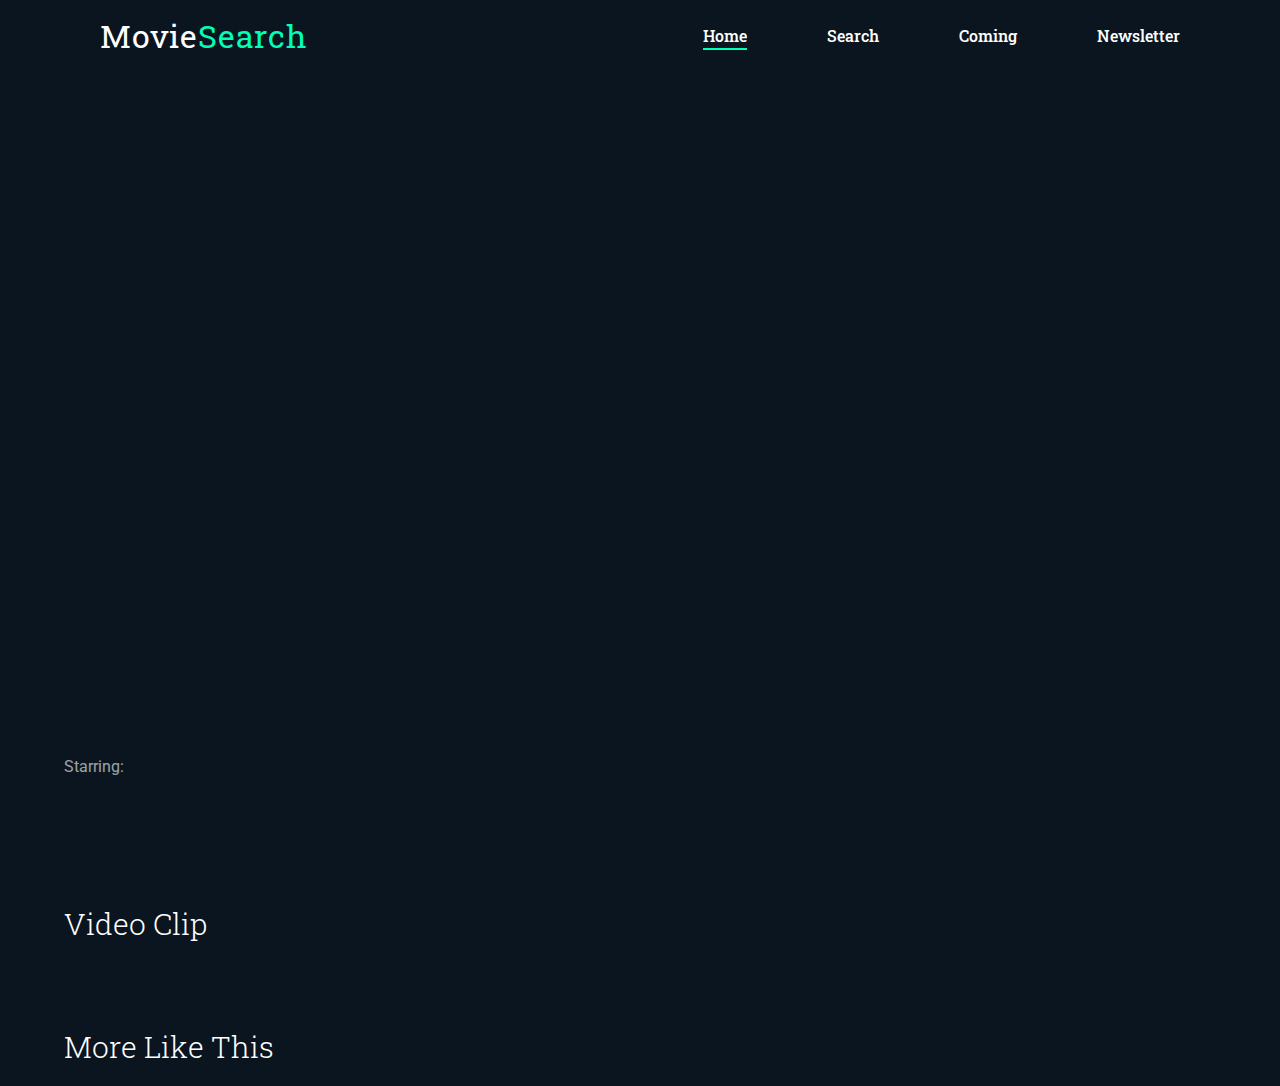
<file: public/about.html>
<!DOCTYPE html>
<html lang="en">
  <head>
    <meta charset="UTF-8" />
    <meta http-equiv="X-UA-Compatible" content="IE=edge" />
    <meta name="viewport" content="width=device-width, initial-scale=1.0" />
    <title>Movieholic</title>
    <link rel="stylesheet" href="css/style.css" />
    <link rel="stylesheet" href="css/about.css" />

    <!-- Link Boxicons' CSS -->
    <link
      rel="stylesheet"
      href="https://cdn.jsdelivr.net/npm/boxicons@latest/css/boxicons.min.css"
    />
  </head>
  <body>
    <!-- navbar -->
    <header class="logo">
      <a href="/">
        <p>Movie<span>Search</span></p>
      </a>
      <div class="bx bx-menu" id="menu-icon"></div>

      <!-- menu -->
      <ul class="navbar">
        <li><a href="#home" class="home-active">Home</a></li>
        <li><a href="/#search_form">Search</a></li>
        <li><a href="#coming">Coming</a></li>
        <li><a href="#newsletter">Newsletter</a></li>
      </ul>
    </header>

    <!-- movie info -->
    <div class="movie-info">
      <div class="movie-detail">
        <h1 class="movie-name"></h1>
        <p class="genres"></p>
        <p class="des"></p>
        <p class="starring"><span>Starring:</span></p>
      </div>
    </div>

    <!-- video clips -->
    <div class="trailer-container">
      <h1 class="heading">Video Clip</h1>
      <!-- <iframe
        src=""
        title="YouTube video player"
        frameborder="0"
        allow="accelerometer; autoplay; clipboard-write; encrypted-media; gyroscope; picture-in-picture"
        allowfullscreen
      ></iframe> -->
    </div>

    <!-- recommendations -->
    <div class="recommendation">
      <h1 class="heading">More Like This</h1>
      <div class="recommendations-container">
        <!-- <div class="movie">
          <img src="img/Top_Gun_Maverick_Poster.jpg" alt="" />
          <p class="movie-title">movie name</p>
        </div> -->
      </div>
    </div>

    <script src="js/api.js"></script>
    <script src="js/about.js"></script>
  </body>
</html>
</file>
<file: public/css/style.css>
@import url('https://fonts.googleapis.com/css2?family=Roboto+Slab:wght@100;200;300;400;500;600;700;800;900&family=Roboto:wght@100;300;400;500;700;900&display=swap');

* {
  margin: 0;
  padding: 0;
  box-sizing: border-box;
  scroll-padding-top: 2rem;
  scroll-behavior: smooth;
  list-style: none;
}

:root {
  --headingFont: 'Roboto Slab', serif;
  --bodyFont: 'Roboto', sans-serif;

  /* colors */
  --red-50: #f8f0f0;
  --red-100: #ecd9d9;
  --red-200: #dcbcbc;
  --red-300: #c89f9f;
  --red-400: #b18282;
  --red-500: #986262;
  --red-600: #814848;
  --red-700: #612222;
  --red-800: #532424;
  --red-900: #200c03;

  /* grey */
  --grey-50: #f0f4f8;
  --grey-100: #d9e2ec;
  --grey-200: #bcccdc;
  --grey-300: #9fb3c8;
  --grey-400: #829ab1;
  --grey-500: #627d98;
  --grey-600: #485181;
  --grey-700: #334e68;
  --grey-800: #243b53;
  --grey-900: #0a1520;
  /* rest of the colors */
  --black: rgb(21, 21, 21);
  --white: #fff;
  --red-light: #f8d7da;
  --red-dark: #842029;
  --blue-light: #00ffb7;
  --blue-dark: #00c69b;

  --borderRadius: 0.25rem;
  --letterSpacing: 1px;
  --transition: 0.3s ease-in-out all;
}

body {
  width: 100%;
  position: relative;
  background: var(--grey-900);
  font-family: var(--bodyFont);
}

a {
  text-decoration: none;
}

section {
  padding: 4rem 3rem;
}

/* begin of nav & header */

header {
  width: 100%;
  height: 70px;
  position: fixed;
  top: 0;
  right: 0;
  z-index: 1000;
  background: var(--grey-900);
  padding: 20px 100px;
  display: flex;
  align-items: center;
  justify-content: space-between;
  transition: 0.5s;
}

.home {
  margin-top: 70px;
}
.main {
  margin-top: 5rem;
}

.logo p {
  font-family: var(--headingFont);
  font-size: 2rem;
  letter-spacing: 0.05rem;
  color: var(--white);
  font-weight: 400;
}

.logo p span {
  color: var(--blue-light);
}

.bx {
  font-size: 24px;
  color: var(--white);
}

.navbar {
  font-family: var(--headingFont);
  display: flex;
  column-gap: 5rem;
}

.navbar li {
  position: relative;
}

.navbar a {
  font-size: 1rem;
  font-weight: 500;
  color: var(--white);
}

.navbar a::after {
  content: '';
  width: 0;
  height: 2px;
  background: var(--blue-light);
  position: absolute;
  bottom: -4px;
  left: 0;
  transition: 0.2s all linear;
}

.navbar a:hover::after,
.navbar .home-active::after {
  width: 100%;
}

#menu-icon {
  font-size: 24px;
  cursor: pointer;
  z-index: 1000001;
  display: none;
}

.btn {
  font-family: var(--headingFont);
  cursor: pointer;
  color: var(--grey-600);
  background: var(--white);
  border: none;
  border-radius: var(--borderRadius);
  letter-spacing: var(--letterSpacing);
  padding: 0.5rem 1rem;
  transition: var(--transition);
  text-transform: capitalize;
  display: inline-block;
  font-size: 1rem;
  font-weight: 600;
}

.btn:hover {
  background: var(--blue-dark);
  color: var(--white);
}

.container {
  width: 100%;
  min-height: 640px;
  position: relative;
  display: flex;
  align-items: center;
  color: var(--white);
}

.container img {
  position: absolute;
  width: 100%;
  height: 100%;
  object-fit: cover;
  object-position: center;
  z-index: -1;
}

.swiper-pagination-bullet {
  width: 10px !important;
  height: 10px !important;
  border-radius: 0.2rem !important;
  background: var(--white) !important;
  opacity: 1 !important;
}

/* swiper */

.swiper-pagination-bullet-active {
  width: 1.5rem !important;
  background: var(--blue-dark) !important;
}

.swiper-button-next,
.swiper-button-prev {
  color: var(--white) !important;
}

/* End of swiper */

.home-text {
  z-index: 1000;
  padding: 0 150px;
}

.home-text span {
  color: var(--white);
  font-weight: 500;
  text-transform: uppercase;
}

.home-text h1 {
  color: var(--white);
  font-size: 4rem;
  font-weight: 700;
  margin-bottom: 1rem;
}

.play {
  position: absolute;
  right: 4rem;
  bottom: 10%;
}

.play .bx {
  background: var(--white);
  padding: 10px;
  font-size: 2rem;
  border-radius: 50%;
  color: var(--blue-dark);
}

.play .bx:hover {
  background: var(--blue-dark);
  color: var(--white);
  transition: 0.2s all linear;
}

/* end of nav & header */

/* movie list */
.movie-list {
  width: 100%;
  height: 250px;
  margin-top: 40px;
  position: relative;
  padding: 0 3rem;
  color: var(--white);
}

.movie-category {
  font-size: 20px;
  font-weight: 500;
  margin-bottom: 20px;
  text-transform: capitalize;
  font-family: var(--headingFont);
}

.movie-container {
  width: 100%;
  height: 200px;
  display: flex;
  align-items: center;
  overflow-x: auto;
  overflow-y: hidden;
  scroll-behavior: smooth;
}

.movie-container::-webkit-scrollbar {
  display: none;
}

.movie {
  flex: 0 0 auto;
  width: 24%;
  height: 200px;
  text-align: center;
  margin-right: 10px;
  cursor: pointer;
  position: relative;
}

.movie img {
  width: 100%;
  height: 170px;
  object-fit: cover;
}

.movie p {
  text-transform: capitalize;
  height: 20px;
  overflow: hidden;
}

.pre-btn,
.nxt-btn,
.popular_pre-btn,
.popular_nxt-btn {
  position: absolute;
  height: 200px;
  top: 50%;
  transform: translateY(-50%);
  width: 2.5w;
  background: transparent;
  border: none;
  outline: none;
  display: flex;
  align-items: center;
  justify-content: center;
  cursor: pointer;
  opacity: 0;
}
.pre-btn,
.popular_pre-btn {
  left: 1.5vw;
}

.nxt-btn,
.popular_nxt-btn {
  right: 1.5vw;
}

.pre-btn .bx,
.nxt-btn .bx,
.popular_pre-btn .bx,
.popular_nxt-btn .bx {
  font-size: 1.5rem;
  object-fit: contain;
}

.pre-btn:hover,
.nxt-btn:hover,
.popular_pre-btn:hover,
.popular_nxt-btn:hover {
  opacity: 1;
}

/* search */

.search-container {
  background-color: transparent;
  display: flex;
  margin-top: 4rem;
  align-items: center;
  flex-direction: column;
}

.search-element {
  display: flex;
}

.search-element .form-control {
  font-family: var(--headingFont);
  color: var(--white);
  padding: 0.7rem 1rem;
  font-size: 1.2rem;
  background-color: transparent;
  border-radius: 3rem;
  border: 2px solid var(--blue-light);
  outline: none;
  width: 350px;
}

.form-control::placeholder {
  color: var(--white);
}

/* popular */
.popular-list {
  width: 100%;
  position: relative;
  padding: 0 3rem;
  color: var(--white);
}

.populargrid {
  width: 100%;
  display: flex;
  align-items: center;
  overflow-x: auto;
  overflow-y: hidden;
  scroll-behavior: smooth;
}

.populargrid::-webkit-scrollbar {
  display: none;
}

.popularmovie-title {
  font-size: 20px;
  font-weight: 500;
  margin-bottom: 20px;
  text-transform: capitalize;
  font-family: var(--headingFont);
}

.popularmovie {
  flex: 0 0 auto;
  width: 24%;
  text-align: center;
  margin-right: 10px;
  cursor: pointer;
  position: relative;
}

.popularmovie img {
  width: 100%;
  object-fit: cover;
}

.popularmovie-info {
  background-color: var(--grey-900);
  color: var(--white);
  display: flex;
  align-items: flex-end;
  flex-direction: column;
  padding: 2rem;
  position: absolute;
  left: 0;
  bottom: 0;
  right: 0;
  max-height: 100%;
  letter-spacing: 1px;
  transform: translateY(101%);
  transition: transform 0.5s ease;
  opacity: 0.8;
  font-family: var(--headingFont);
}

.popularmovie-info .bx {
  color: var(--blue-light);
  font-size: 0.8rem;
}

.popularmovie_poster:hover .popularmovie-info {
  transform: translateY(0);
}

.popularmovie_poster {
  cursor: pointer;
}
</file>
<file: public/css/about.css>
.movie-info {
  width: 100%;
  height: calc(100vh - 60px);

  background-size: cover;
  background-repeat: no-repeat;
}

.movie-detail {
  width: 50%;
  height: 100%;
  padding: 5vw;
  display: flex;
  flex-direction: column;
  justify-content: flex-end;
  color: var(--white);
}

.movie-name {
  font-size: 30px;
  font-weight: 500;
}

.genres {
  opacity: 0.6;
  margin: 30px 0;
}

.des {
  width: 70%;
  line-height: 20px;
  margin-bottom: 30px;
}

.starring span {
  opacity: 0.6;
}

.trailer-container,
.recommendation {
  color: var(--white);
  padding: 5vw 5vw 0;
}

.heading {
  font-size: 30px;
  font-weight: 300;
  margin-bottom: 20px;
  font-family: var(--headingFont);
}

iframe {
  width: 560px;
  height: 315px;
}

.recommendations-container {
  width: 100%;
  display: flex;
  flex-wrap: wrap;
}

.movie p {
  position: absolute;
  bottom: 30px;
  width: 100%;
  height: 30px;
  line-height: 30px;
  background: rgba(0, 0, 0, 0.5);
  text-align: center;
  opacity: 0;
}

.movie:hover p {
  opacity: 1;
}
</file>
